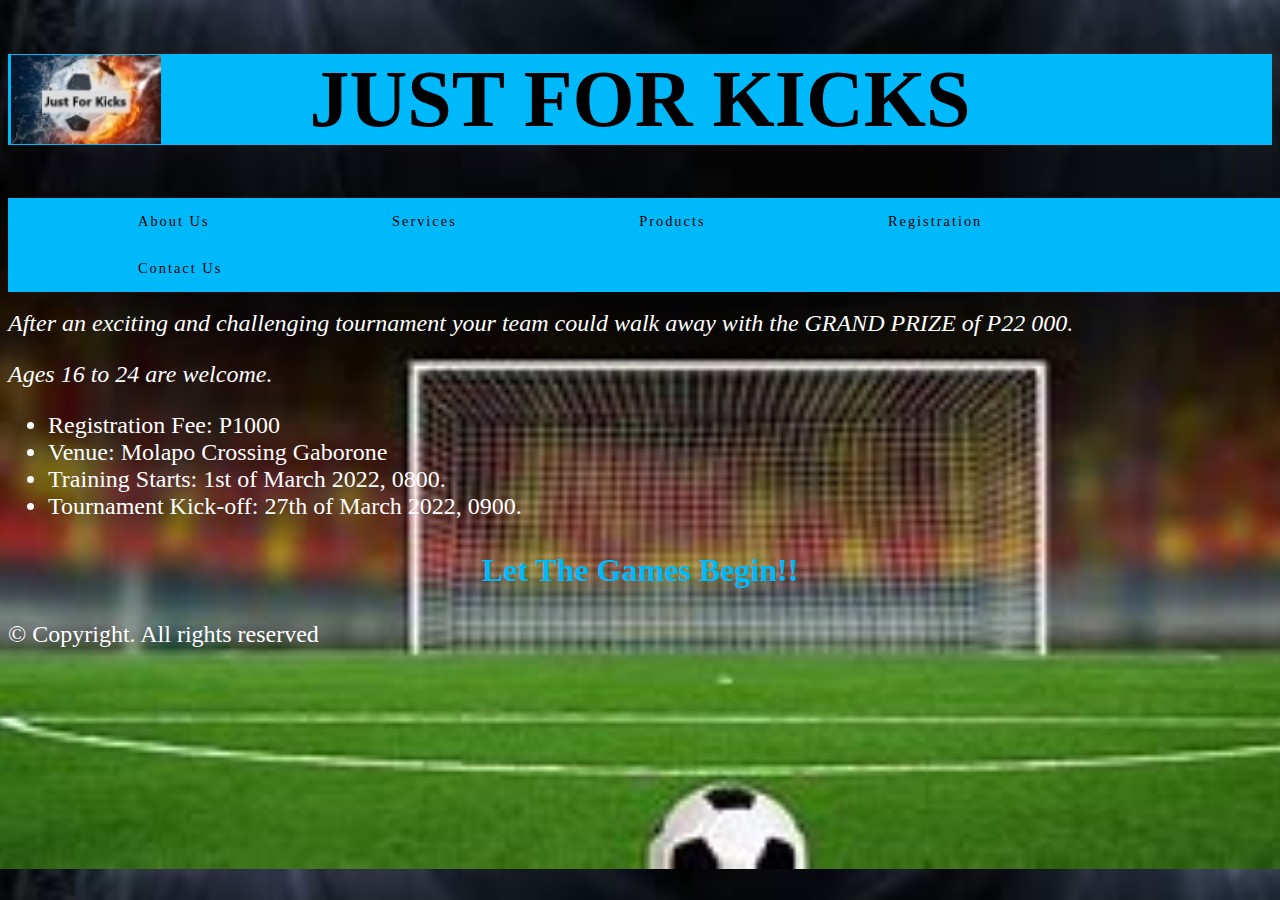
<file: index.html>
<!DOCTYPE html>
<html>
<head>
    <link rel="stylesheet" href="football.css">
<title> Football </title>
</head>
<body>

<div class="nav-area">
	<div class="logo"><a href="index.html"> <img src="logo.jpg" alt="logo"></a> </div>
<h1 class="blue"> JUST FOR KICKS </h1>
</div>

<ul class="menu">
	<li><a href="Aboutus.html"> About Us </a></li>
	<li><a href="services.html"> Services </a>  </li>
	<li> <a href="Products.html"> Products </a></li>
	<li> <a href="registration.html"> Registration </a></li>
	<li> <a href="Contactus.html"> Contact Us </a> </li>
</ul>

<h1 class="pink">Football Camp BW 2022</h1>

<i>
<p>FOUR Weeks of intense training at the best football academy in Botswana.</p>
<p>After an exciting and challenging tournament your team could walk away with the GRAND PRIZE of P22 000.</p>
<p>Ages 16 to 24 are welcome.</p>
</i>

<ul>
<li> Registration Fee: P1000</li>
<li> Venue: Molapo Crossing Gaborone</li>
<li>Training Starts: 1st of March 2022, 0800.</li>
<li>Tournament Kick-off: 27th of March 2022, 0900.</li>
</ul>


<h3> Let The Games Begin!!</h3>

<p> © Copyright. All rights reserved </p>

</body>

</html>
</file>
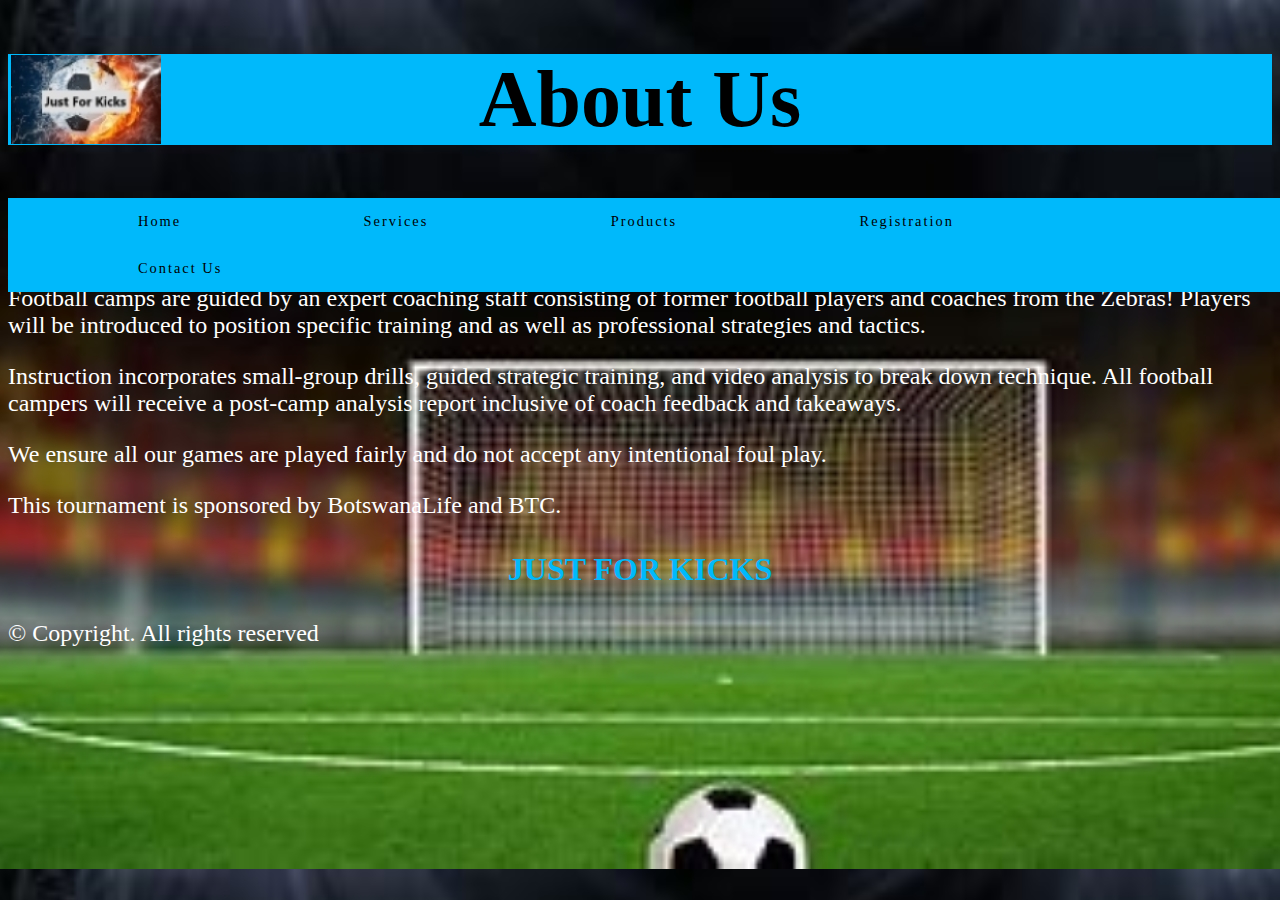
<file: Aboutus.html>
<!DOCTYPE html>
<html>
<head>
	<link rel="stylesheet" href="football.css">
<title> Football </title>
</head>
<body>


<div class="nav-area">
	<div class="logo"><a href="index.html"><img src="logo.jpg" alt="logo"> </a> </div>
<h1 class="blue"> About Us</h1>
</div>

<ul class="menu">
	<li><a href="index.html"> Home </a></li>
	<li><a href="services.html"> Services </a>  </li>
	<li> <a href="Products.html"> Products </a></li>
	<li> <a href="registration.html"> Registration </a></li>
	<li> <a href="Contactus.html"> Contact Us </a> </li>
</ul>


<br>
<br>

<p> Just for kicks football camps are available for ages 16 to 24 with programs for everyone from the novice athlete to the aspiring pro. Football camps are guided by an expert coaching staff consisting of former football players and coaches from the Zebras! Players will be introduced to position specific training and as well as professional strategies and tactics. </p>
<p>Instruction incorporates small-group drills, guided strategic training, and video analysis to break down technique. All football campers will receive a post-camp analysis report inclusive of coach feedback and takeaways. </p>
<p> We ensure all our games are played fairly and do not accept any intentional foul play. </p>
<p> This tournament is sponsored by BotswanaLife and BTC. </p>
<h3> JUST FOR KICKS </h3>


<p>© Copyright. All rights reserved </p>

</body>

</html>
</file>
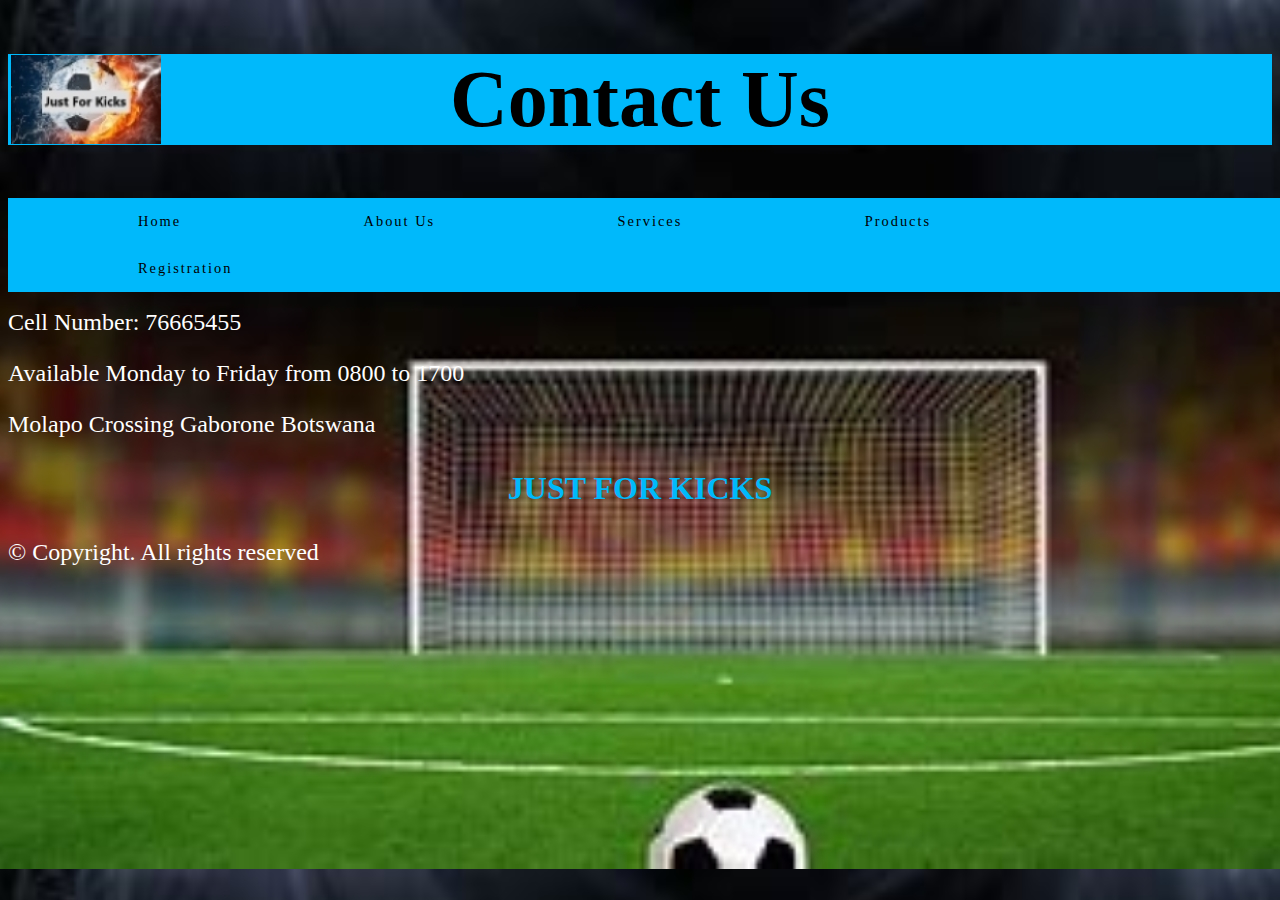
<file: Contactus.html>
<!DOCTYPE html>
<html>
<head>
	<link rel="stylesheet" href="football.css">
<title> Football </title>
</head>
<body>

<div class="nav-area">
	<div class="logo"><a href="index.html"> <img src="logo.jpg" alt="logo"> </a> </div>
<h1 class="blue"> Contact Us</h1>
</div>

<ul class="menu">
	<li> <a href="index.html"> Home </a> </li>
	<li><a href="Aboutus.html"> About Us </a></li>
	<li><a href="services.html"> Services </a>  </li>
	<li> <a href="Products.html"> Products </a></li>
	<li> <a href="registration.html"> Registration </a></li>
</ul>


<br>
<br>

<p>Email: JustForKicks@gmail.com </p>
<p>Cell Number: 76665455 </p>
<p>Available Monday to Friday from 0800 to 1700 </p>
<p>Molapo Crossing Gaborone Botswana </p>

<h3> JUST FOR KICKS </h3>


<p>© Copyright. All rights reserved </p>

</body>

</html>
</file>
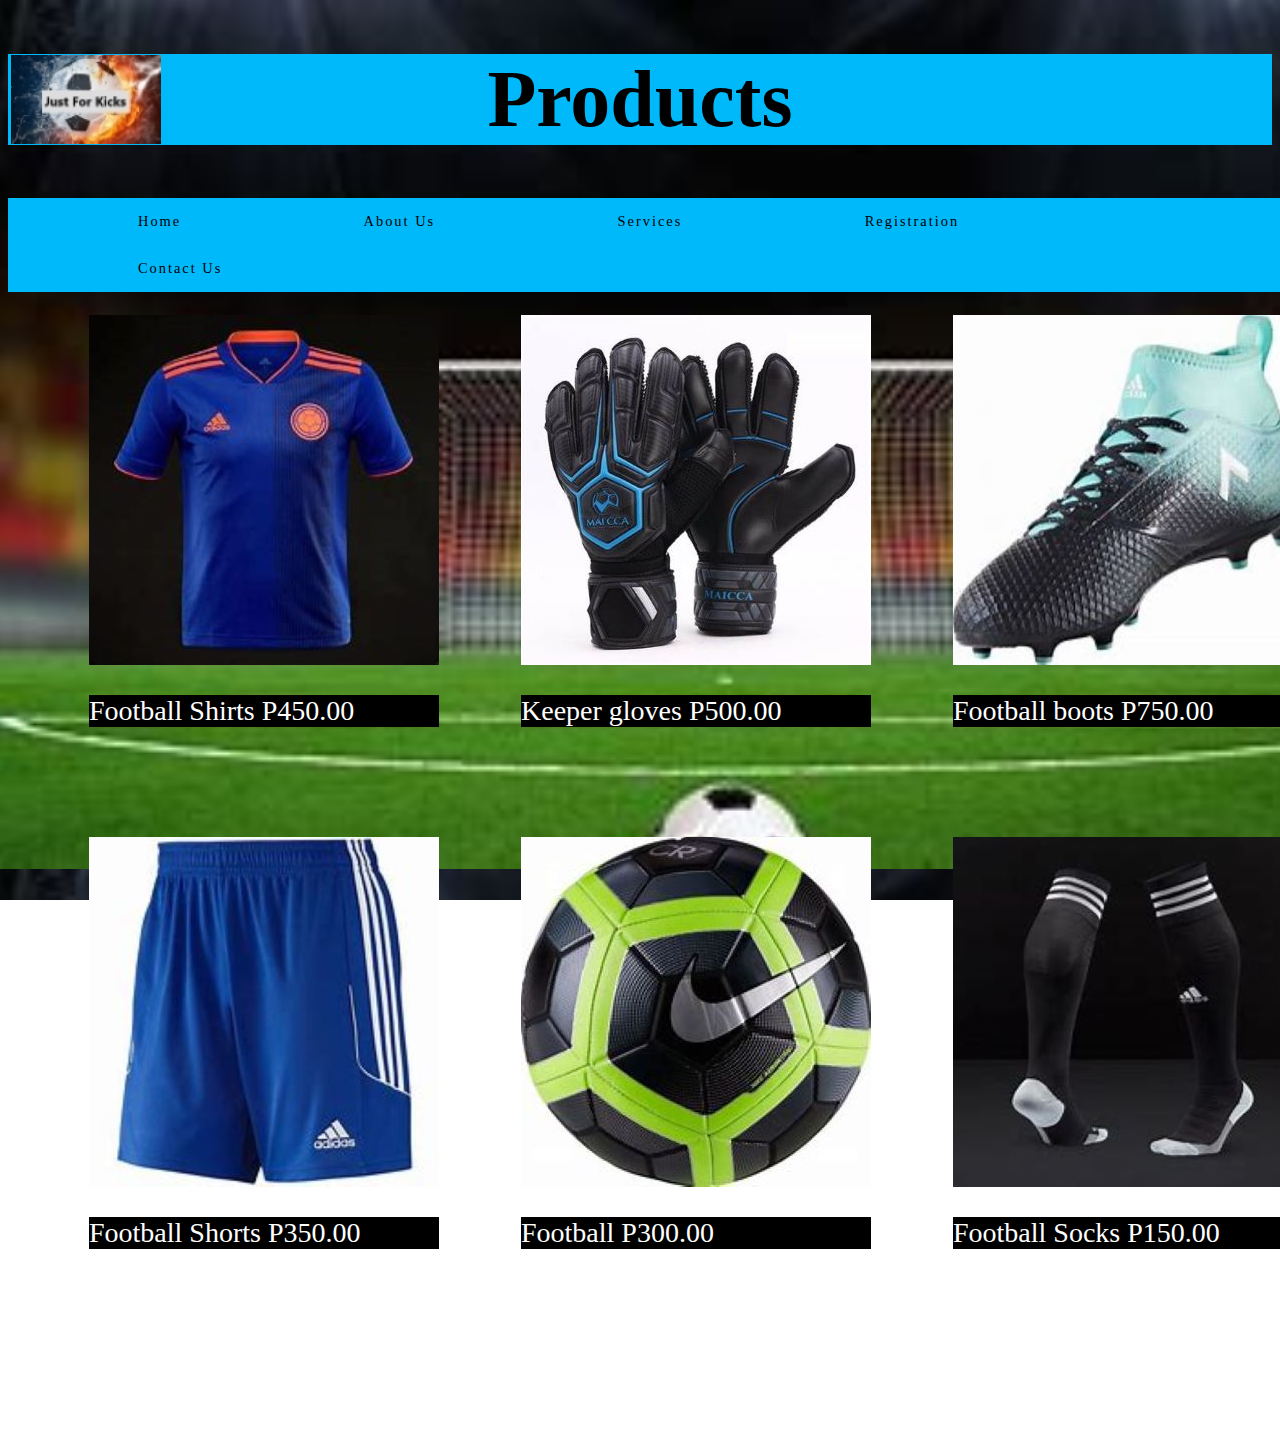
<file: Products.html>
<!DOCTYPE html>
<html>
<head>
	<link rel="stylesheet" href="football.css">
<title> Football </title>
</head>
<body>

<div class="nav-area">
	<div class="logo"> <a href="index.html"> <img src="logo.jpg" alt="logo"> </a> </div>
<h1 class="blue"> Products</h1>
</div>

<ul class="menu">
	<li> <a href="index.html"> Home </a></li>
	<li><a href="Aboutus.html"> About Us </a></li>
	<li><a href="services.html"> Services </a>  </li>
	<li> <a href="registration.html"> Registration </a></li>
	<li> <a href="Contactus.html"> Contact Us </a> </li>
</ul>


<br>
<br>


<table class="yellow">
<tr>
<td> 
<img src="shirts.jpg">
<p class="green">Football Shirts P450.00</p>
</td>
<td>
<img src="gloves.jpg">
<p class="green"> Keeper gloves P500.00 </p>

<td>
<img src="cleats.jpg"> 
<p class="green"> Football boots P750.00 </p>
</td>
</tr>
<tr>
<td>
<img src="shorts.jpg">
<p class="green"> Football Shorts P350.00 </p>
</td>
<td>
<img src="football.jpg">
<p class="green"> Football P300.00 </p>
<td>
<img src="socks.jpg">
<p class="green"> Football Socks P150.00 </p>
</td>
</tr>
</table>

<p> © Copyright. All rights reserved </p>

</body>

</html>
</file>
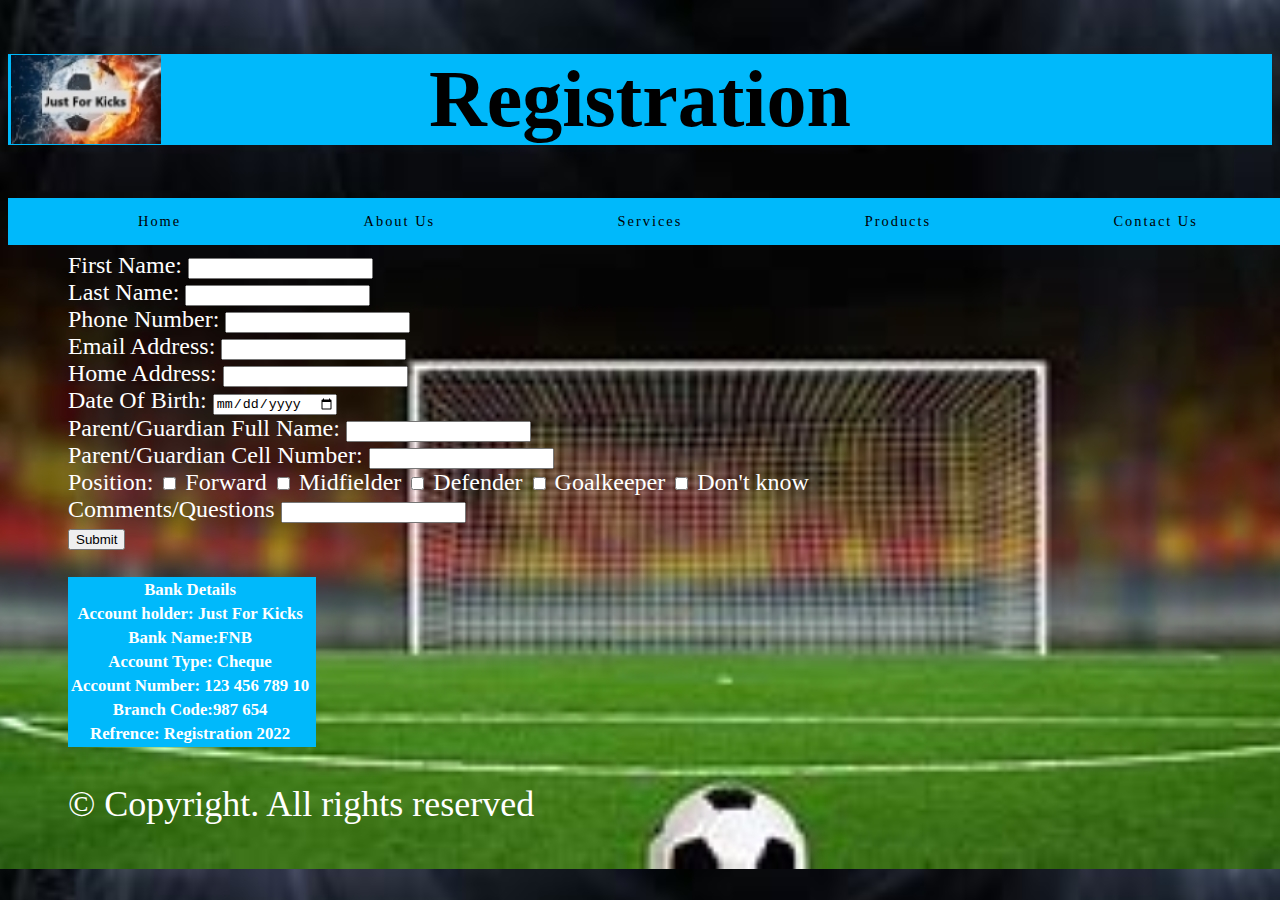
<file: registration.html>
<!DOCTYPE html>
<html>
<head>
	<link rel="stylesheet" href="football.css">
<title> Football </title>
</head>
<body>


<div class="nav-area">
	<div class="logo"><a href="index.html"><img src="logo.jpg" alt="logo"></a> </div>
<h1 class="blue">Registration </h1>
</div>

<ul class="menu">
	<li> <a href="index.html"> Home </a></li>
	<li><a href="Aboutus.html"> About Us </a></li>
	<li><a href="services.html"> Services </a>  </li>
	<li> <a href="Products.html"> Products </a></li>
	<li> <a href="Contactus.html"> Contact Us </a> </li>
</ul>

<h1></h1>
<br>
<br>
<br>

<form>
<label for="fname"> First Name:</label>
<input type="text" id="fname" name="fname"> <br>
<label for="lname"> Last Name:</label>
<input type="lname" id= "lname"name="lname"> <br>
<label for="number"> Phone Number:</label> 
<input type="text" id="number" name="number"> <br>
<label for="email"> Email Address:</label>
<input type="text" id="email" name="email"> <br>
<label for="Home"> Home Address:</label>
<input type="text" id="home" name="home"> <br>
<label for="dob"> Date Of Birth: </label>
<input type="date"id="dob" name="dob"> <br>
<label for="parent/guardian"> Parent/Guardian Full Name:</label>
<input type="text" id="parent/guardian" name="parent/guardian"> <br>
<label for="parent/guardian no"> Parent/Guardian Cell Number:</label>
<input type="text" id="parent/guardian no" name="parent/guardian no"> <br>
<label for="position"> Position:</label>
<input type="checkbox" id="forward" name="position" value="forward">
<label for="forward"> Forward </label>
<input type="checkbox" id="midfielder" name="position" value="midfielder">
<label for="midfielder"> Midfielder </label>
<input type="checkbox" id="defender" name="position" value="defender">
<label for="defender"> Defender </label>
<input type="checkbox" id="goalkeeper" name="position" value="goalkeeper">
<label for="goalkeeper"> Goalkeeper </label>
<input type="checkbox" id="Don't know" name="position" value="Don't know">
<label for="Don't know"> Don't know </label><br>
<label for="inquiries"> Comments/Questions </label>
<input type="text area" id "inquiries" name "inquiries"> <br>
<input type="Submit"> 
<br>
<br>

<table>
<tr>
<th>Bank Details</th>
</tr>
<tr>
<th> Account holder: Just For Kicks <th>
</tr>
<tr>
<th> Bank Name:FNB </th>
</tr>
<tr>
<th> Account Type: Cheque </th>
</tr>
<tr>
<th> Account Number: 123 456 789 10 </th>
</tr>
<th> Branch Code:987 654 </th>
</tr>
<tr>
<th> Refrence: Registration 2022 </th>
</tr>
</table>


<p>© Copyright. All rights reserved </p>


</body>

</html>
</file>
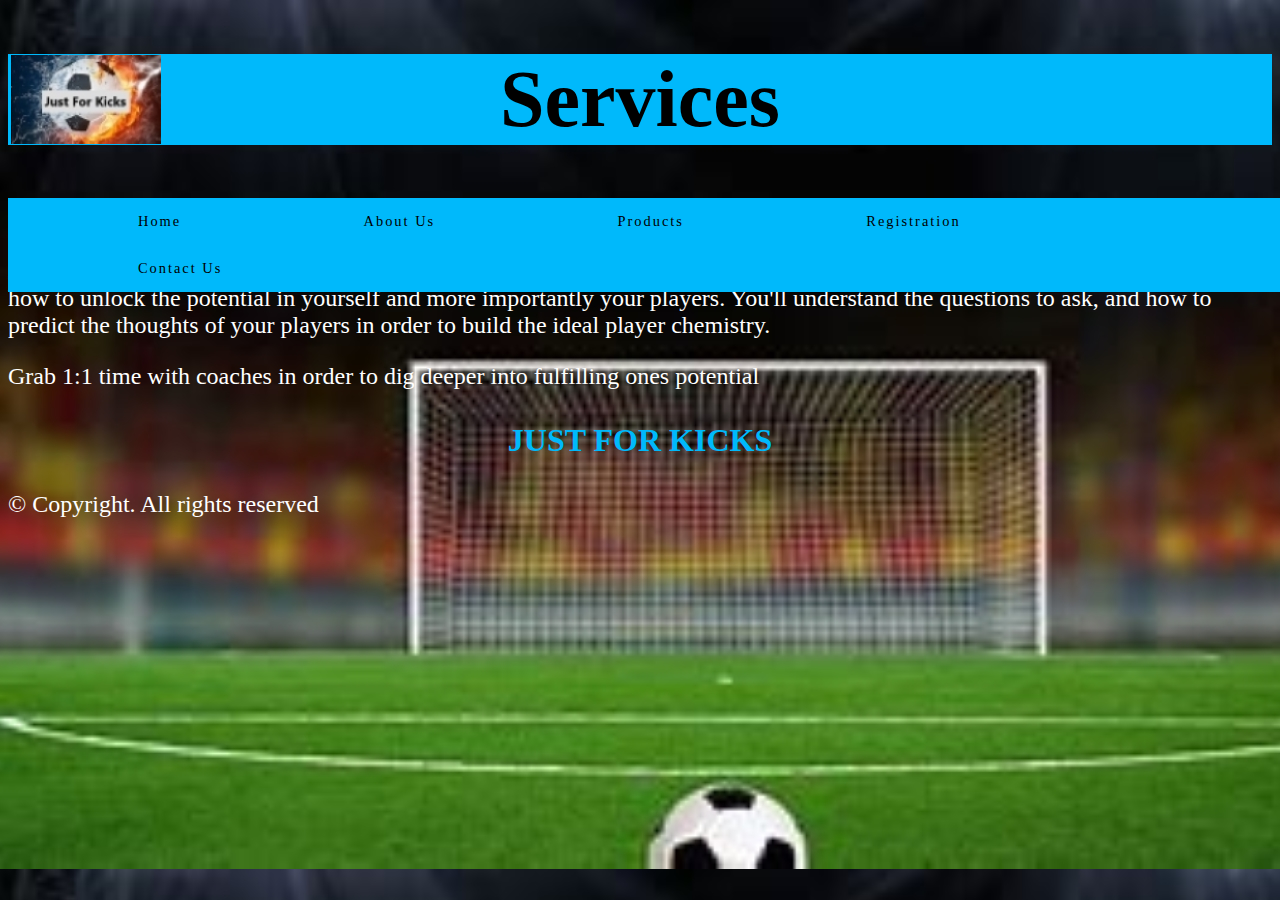
<file: services.html>
<!DOCTYPE html>
<html>
<head>
	<link rel="stylesheet" href="football.css">
<title> Football </title>
</head>

<div class="nav-area">
	<div class="logo"><a href="index.html"> <img src="logo.jpg" alt="logo"> </a> </div>
<h1 class="blue"> Services </h1>
</div>

<ul class="menu">
	<li><a href="index.html"> Home </a>  </li>
	<li><a href="Aboutus.html"> About Us </a></li>
	<li> <a href="Products.html"> Products </a></li>
	<li> <a href="registration.html"> Registration </a></li>
	<li> <a href="Contactus.html"> Contact Us </a> </li>
</ul>


<br>
<br>

<p> Just for Kicks identifies weaknesses, trains players to be stronger, physically and mentally. During the Bootcamp you'll understand how to unlock the potential in yourself and more importantly your players. You'll understand the questions to ask, and how to predict the thoughts of your players in order to build the ideal player chemistry.</p>
<p>Grab 1:1 time with coaches in order to dig deeper into fulfilling ones potential  </p>

<h3> JUST FOR KICKS </h3>


<p>© Copyright. All rights reserved </p>


</body>

</html>
</file>
<file: football.css>
body{
    background-image:url('home.jpg');
    background-attachment: fixed;
}
.blue{ 
    background-color:#00b9fb;
    color:black;
    font-size:500%;
    text-align:center;
    margin-bottom:0 .5%;
}     
.menu{
        font-size: 60%;
        background-color: #00b9fb;
        min-width:97%;
        list-style:none;
        margin-top:0.02%;
        position:absolute;
    }
.menu li{
        display:inline-block;
        margin:15px 85px;
        position:center;
    }
.menu li a{
        text-decoration:none;
        color:black;
        padding: 5px 5px;
        letter-spacing:2px;
    }
.nav-area .logo{
	position:absolute;
	margin-top:0.1%;
	margin-left:0.2%;
}
.pink{
    margin-top: 5%;
    color: white;
    font-size: 150%;
}
p{
    font-size:150%;
    color:white;
}
li{
    color:white;
    font-size:150%;
}
h3{
    color:#00b9fb;
    font-size:200%;
    text-align:center;
}
form{
    font-size:150%;
     color:white;
     margin-left:60px;
}
table{
    background-color: #00b9fb;
    font-size:70%;
    
}
.yellow{
    border-spacing:80px;
    background-color: transparent;
}
.green{
    font-size:250%;
    background-color: black;
    color: white;
}
</file>
